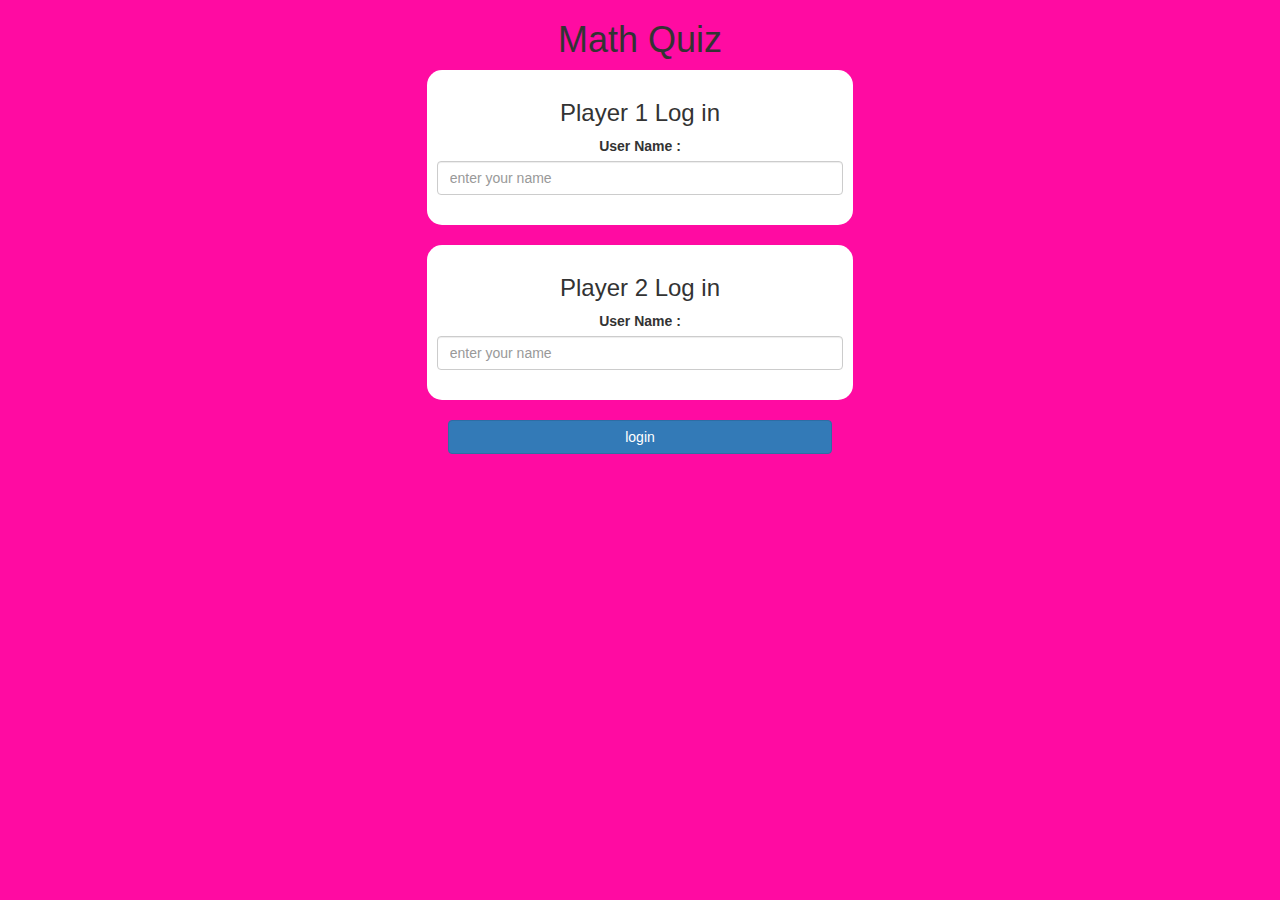
<file: index.html>
<html>
<head>
	<title>Math Quiz</title>

    <meta name="viewport" content="width=device-width, initial-scale=1">
<link rel="stylesheet" href="https://maxcdn.bootstrapcdn.com/bootstrap/3.4.0/css/bootstrap.min.css">
<script src="https://ajax.googleapis.com/ajax/libs/jquery/3.4.1/jquery.min.js"></script>
<script src="https://maxcdn.bootstrapcdn.com/bootstrap/3.4.0/js/bootstrap.min.js"></script>

    <link rel="stylesheet" type="text/css" href="style.css">

<script src="main.js"></script>
</head>
<body>
<center>
	<h1>Math Quiz</h1>
	<div class="col-lg-4 col-sm-8 col-xs-11 login_div1">
		<h3>Player 1 Log in </h3>
		<label>User Name :</label>
		<input type="text" id="player1" class="form-control" placeholder="enter your name">
		<br>
	</div>
	<br>
	<div class="col-lg-4 col-sm-8 col-xs-11 login_div2">
		<h3>Player 2 Log in </h3>
		<label>User Name :</label>
		<input type="text" id="player2" class="form-control" placeholder="enter your name">
		<br>
	</div>
    <br>
	<button style = "width: 30%" class="btn btn-primary" onclick="username()">login</button>
</center>
</body>
</html>
</file>
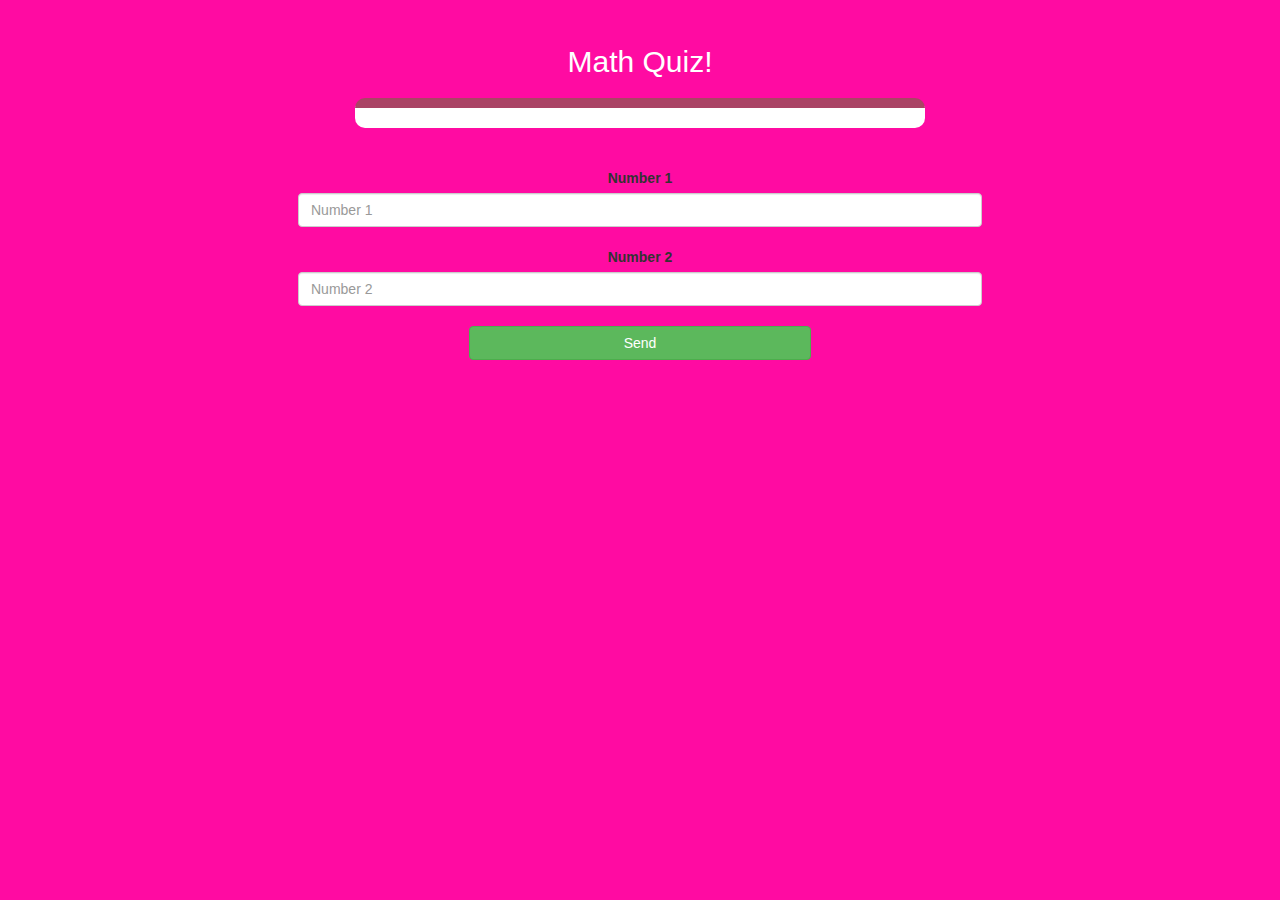
<file: Math.html>
<html>
<head>
	<title>Math Quiz</title>

<meta name="viewport" content="width=device-width, initial-scale=1">
<link rel="stylesheet" href="https://maxcdn.bootstrapcdn.com/bootstrap/3.4.0/css/bootstrap.min.css">
<script src="https://ajax.googleapis.com/ajax/libs/jquery/3.4.1/jquery.min.js"></script>
<script src="https://maxcdn.bootstrapcdn.com/bootstrap/3.4.0/js/bootstrap.min.js"></script>

<link rel="stylesheet" type="text/css" href="style.css">
</head>
<body>
<h4 id="player_no1"></h4> <span id="player_score1"></span>
<h4 id="player_no2"></h4> <span id="player_score2"></span>
<div class="container">
	<center>
		<h2 style="color: white;">Math Quiz!</h2>
		<h3 id="player_qustion"></h3>
		<h3 id="player_answer"></h3>
		<div id="output" class="col-lg-6"></div>
		<br>
		<br>

		<label>Number 1</label>
		<input type="text" id="word1" class="form-control" placeholder="Number 1">
		<br>
		<label>Number 2</label>
		<input type="text" id="word2" class="form-control" placeholder="Number 2">
		<br>
		<button onclick="send()" class="btn btn-success" style="width: 30%;">Send</button>
	</center>
</div>

<script src="main.js"></script>
</body>
</html>
</file>
<file: style.css>
body
{
	background: rgb(255, 11, 162);
}

	.login_div1 , .login_div2
	{
		background: rgb(255, 255, 255);
		padding: 10px;
		float: none;
		border-radius: 15px;
	}

	#player_no1 , #player_no2
{
	display: inline-block;
	margin-left: 20px;
}
#word1 , #word2
{
	width: 60%;
}
#word_display
{
	letter-spacing: 5px;
}
#output
{
background: white;
border-radius: 10px;
border-top: 10px solid #AA4465;
padding: 10px;
float: none;
text-align: left;
}
</file>
